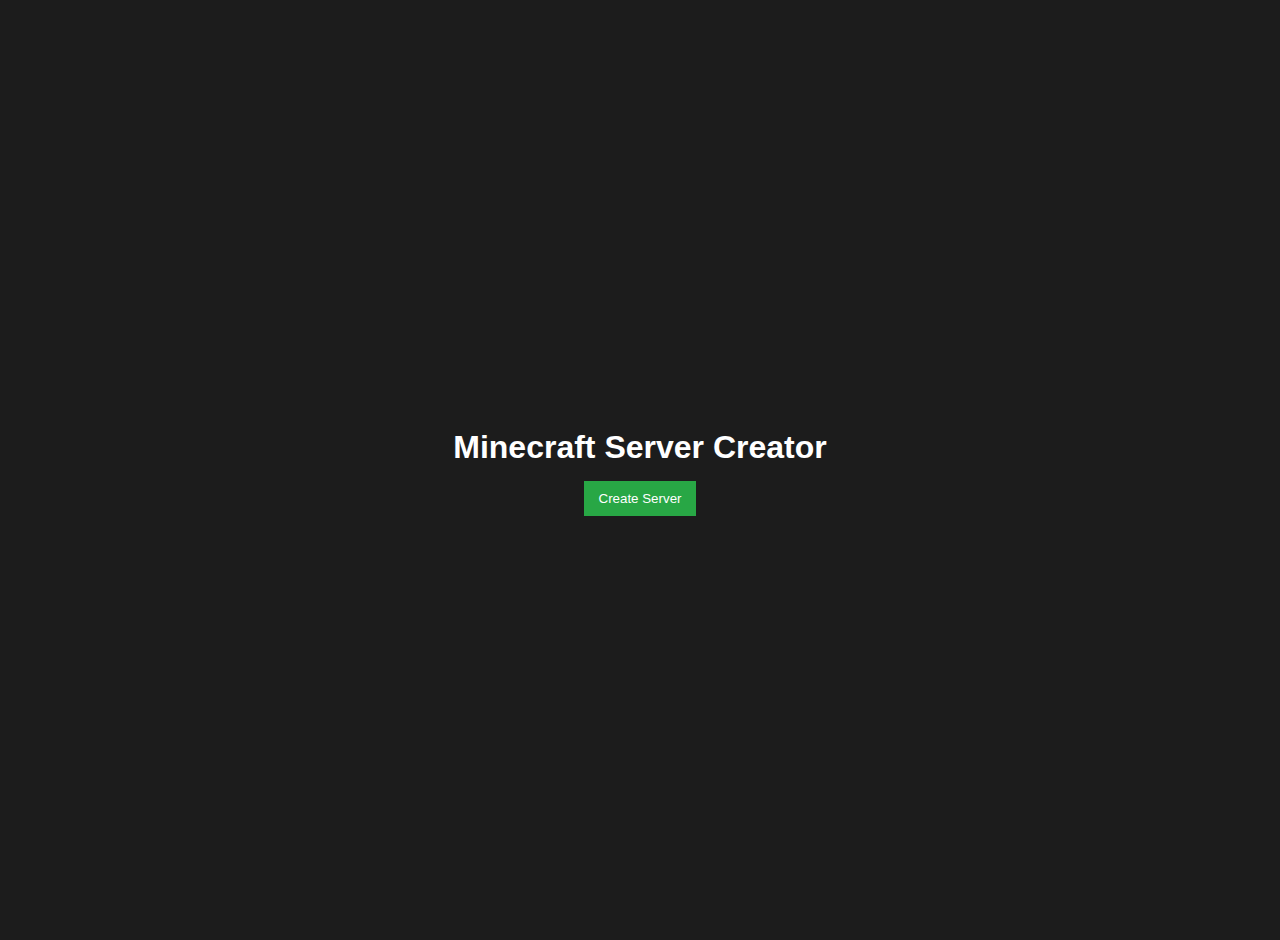
<file: index.html>
<!DOCTYPE html>
<html lang="en">
<head>
    <meta charset="UTF-8">
    <meta name="viewport" content="width=device-width, initial-scale=1.0">
    <title>Minecraft Server Creator</title>
    <link rel="stylesheet" href="styles.css">
</head>
<body>
    <h1>Minecraft Server Creator</h1>
    <button onclick="window.location.href='server-types.html'">Create Server</button>
</body>
</html>
</file>
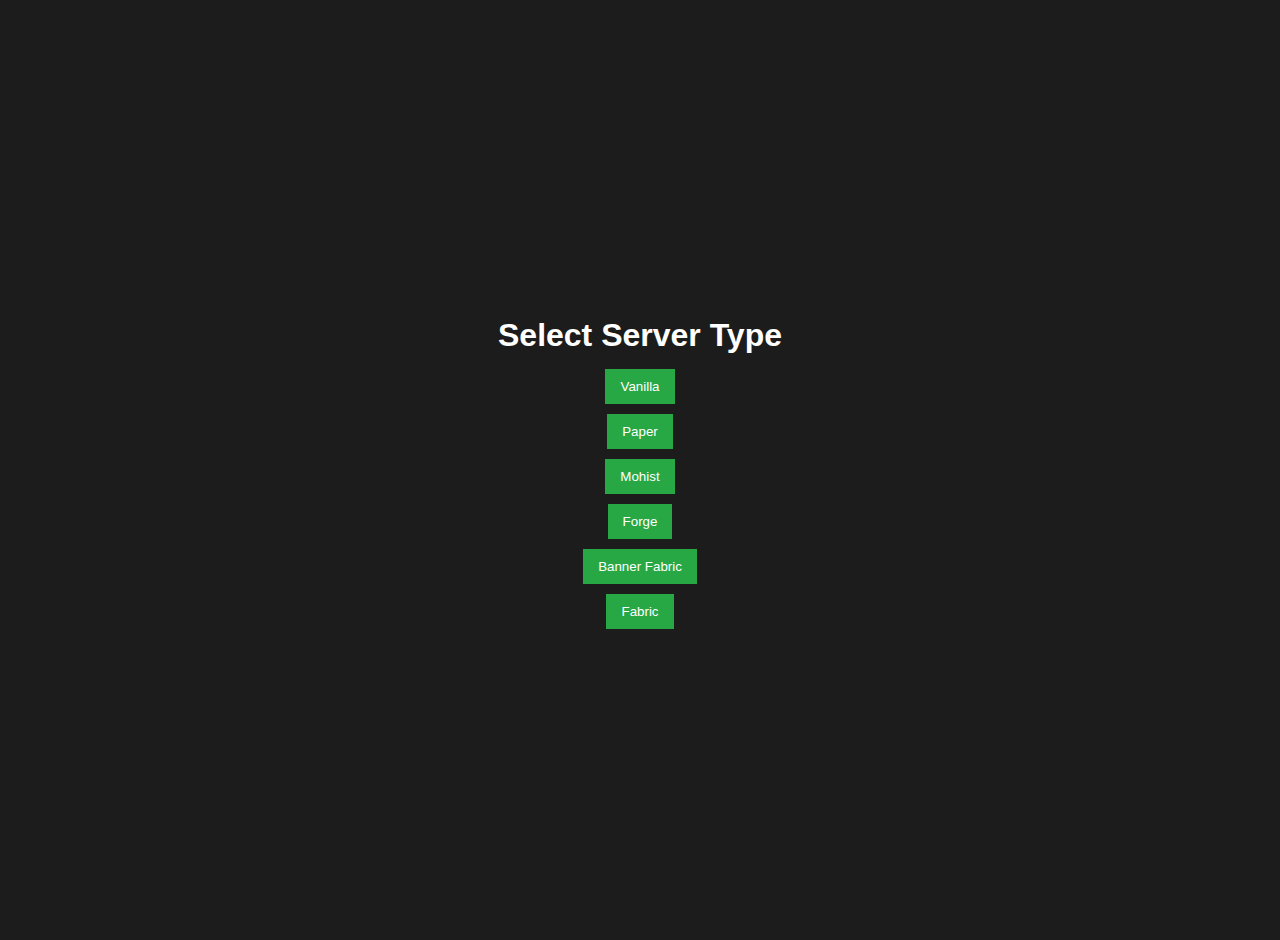
<file: server-types.html>
<!DOCTYPE html>
<html lang="en">
<head>
    <meta charset="UTF-8">
    <meta name="viewport" content="width=device-width, initial-scale=1.0">
    <title>Select Server Type</title>
    <link rel="stylesheet" href="styles.css">
</head>
<body>
    <h1>Select Server Type</h1>
    <button onclick="window.location.href='version-selector.html?loader=vanilla'">Vanilla</button>
    <button onclick="window.location.href='version-selector.html?loader=paper'">Paper</button>
    <button onclick="window.location.href='version-selector.html?loader=mohist'">Mohist</button>
    <button onclick="window.location.href='version-selector.html?loader=forge'">Forge</button>
    <button onclick="window.location.href='version-selector.html?loader=banner_fabric'">Banner Fabric</button>
    <button onclick="window.location.href='version-selector.html?loader=fabric'">Fabric</button>
</body>
</html>
</file>
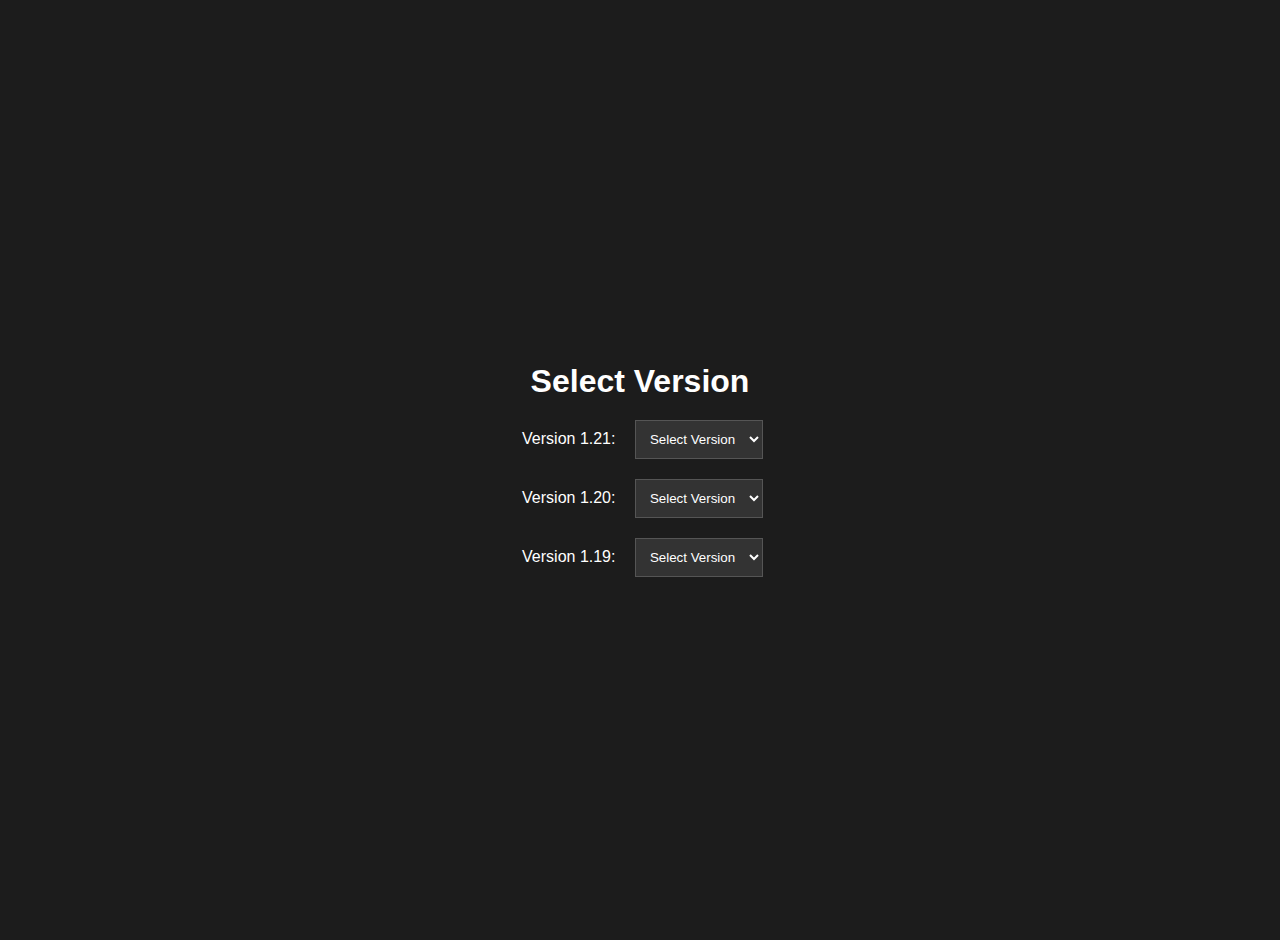
<file: version-selector.html>
<!DOCTYPE html>
<html lang="en">
<head>
    <meta charset="UTF-8">
    <meta name="viewport" content="width=device-width, initial-scale=1.0">
    <title>Select Version</title>
    <link rel="stylesheet" href="styles.css">
    <script>
        // Function to get the loader from the URL
        function getLoader() {
            const params = new URLSearchParams(window.location.search);
            return params.get('loader');
        }

        function disableOtherDropdowns(selectedDropdown) {
            const dropdowns = document.querySelectorAll('select[id$="Select"]');
            dropdowns.forEach(dropdown => {
                if (dropdown !== selectedDropdown) {
                    dropdown.disabled = selectedDropdown.value !== "";
                }
            });
        }

        function showRamOptions() {
            document.getElementById('ramOptions').style.display = 'block';
        }

        function downloadServer() {
            const selectedDropdown = document.querySelector('select[id$="Select"]:not([disabled])');
            const selectedSubVersion = selectedDropdown.value;
            const selectedRam = document.querySelector('input[name="ram"]:checked').value;

            // Get the loader from the URL
            const loader = getLoader();
            const downloadLink = `http://cookie-database.ddns.net/server-creator/download/${loader}/${selectedSubVersion}/${selectedRam}.zip`;
            window.location.href = downloadLink;
        }
    </script>
</head>
<body>
    <h1>Select Version</h1>
    <div>
        <label for="1.21Select">Version 1.21:</label>
        <select id="1.21Select" onchange="disableOtherDropdowns(this); showRamOptions()">
            <option value="">Select Version</option>
            <option value="1.21">1.21</option>
            <option value="1.21.1">1.21.1</option>
            <option value="1.21.2">1.21.2</option>
            <option value="1.21.3">1.21.3</option>
        </select>
    </div>

    <div>
        <label for="1.20Select">Version 1.20:</label>
        <select id="1.20Select" onchange="disableOtherDropdowns(this); showRamOptions()">
            <option value="">Select Version</option>
            <option value="1.20">1.20</option>
            <option value="1. 20.1">1.20.1</option>
            <option value="1.20.2">1.20.2</option>
            <option value="1.20.3">1.20.3</option>
        </select>
    </div>

    <div>
        <label for="1.19Select">Version 1.19:</label>
        <select id="1.19Select" onchange="disableOtherDropdowns(this); showRamOptions()">
            <option value="">Select Version</option>
            <option value="1.19">1.19</option>
            <option value="1.19.1">1.19.1</option>
            <option value="1.19.2">1.19.2</option>
            <option value="1.19.3">1.19.3</option>
        </select>
    </div>

    <div id="ramOptions" style="display:none;">
        <h2>Select RAM</h2>
        <label><input type="radio" name="ram" value="2GB" required> 2GB RAM</label><br>
        <label><input type="radio" name="ram" value="4GB"> 4GB RAM</label><br>
        <label><input type="radio" name="ram" value="6GB"> 6GB RAM</label><br>
        <label><input type="radio" name="ram" value="8GB"> 8GB RAM</label><br>
        <label><input type="radio" name="ram" value="12GB"> 12GB RAM</label><br>
        <button onclick="downloadServer()">Download Server</button>
    </div>
</body>
</html>
</file>
<file: styles.css>
body {
    font-family: Arial, sans-serif;
    margin: 20px;
    padding: 20px;
    background-color: #1c1c1c;
    color: #ffffff;
    display: flex; /* Enable flexbox */
    flex-direction: column; /* Stack items vertically */
    justify-content: center; /* Center vertically */
    align-items: center; /* Center horizontally */
    height: 100vh; /* Full height of the viewport */
    margin: 0; /* Remove default margin */
    text-align: center; /* Center text within elements */
}

h1, h2, label, button {
    margin: 10px; /* Optional spacing between elements */
    color: #ffffff;
}

button {
    padding: 10px 15px;
    margin: 5px;
    background-color: #28a745;
    color: white;
    border: none;
    cursor: pointer;
}

button:hover {
    background-color: #218838;
}

select {
    margin: 10px 5px;
    padding: 10px;
    background-color: #333;
    color: #ffffff;
    border: 1px solid #555;
}

label {
    color: #ffffff;
}

#ramOptions {
    margin-top: 20px;
}
</file>
